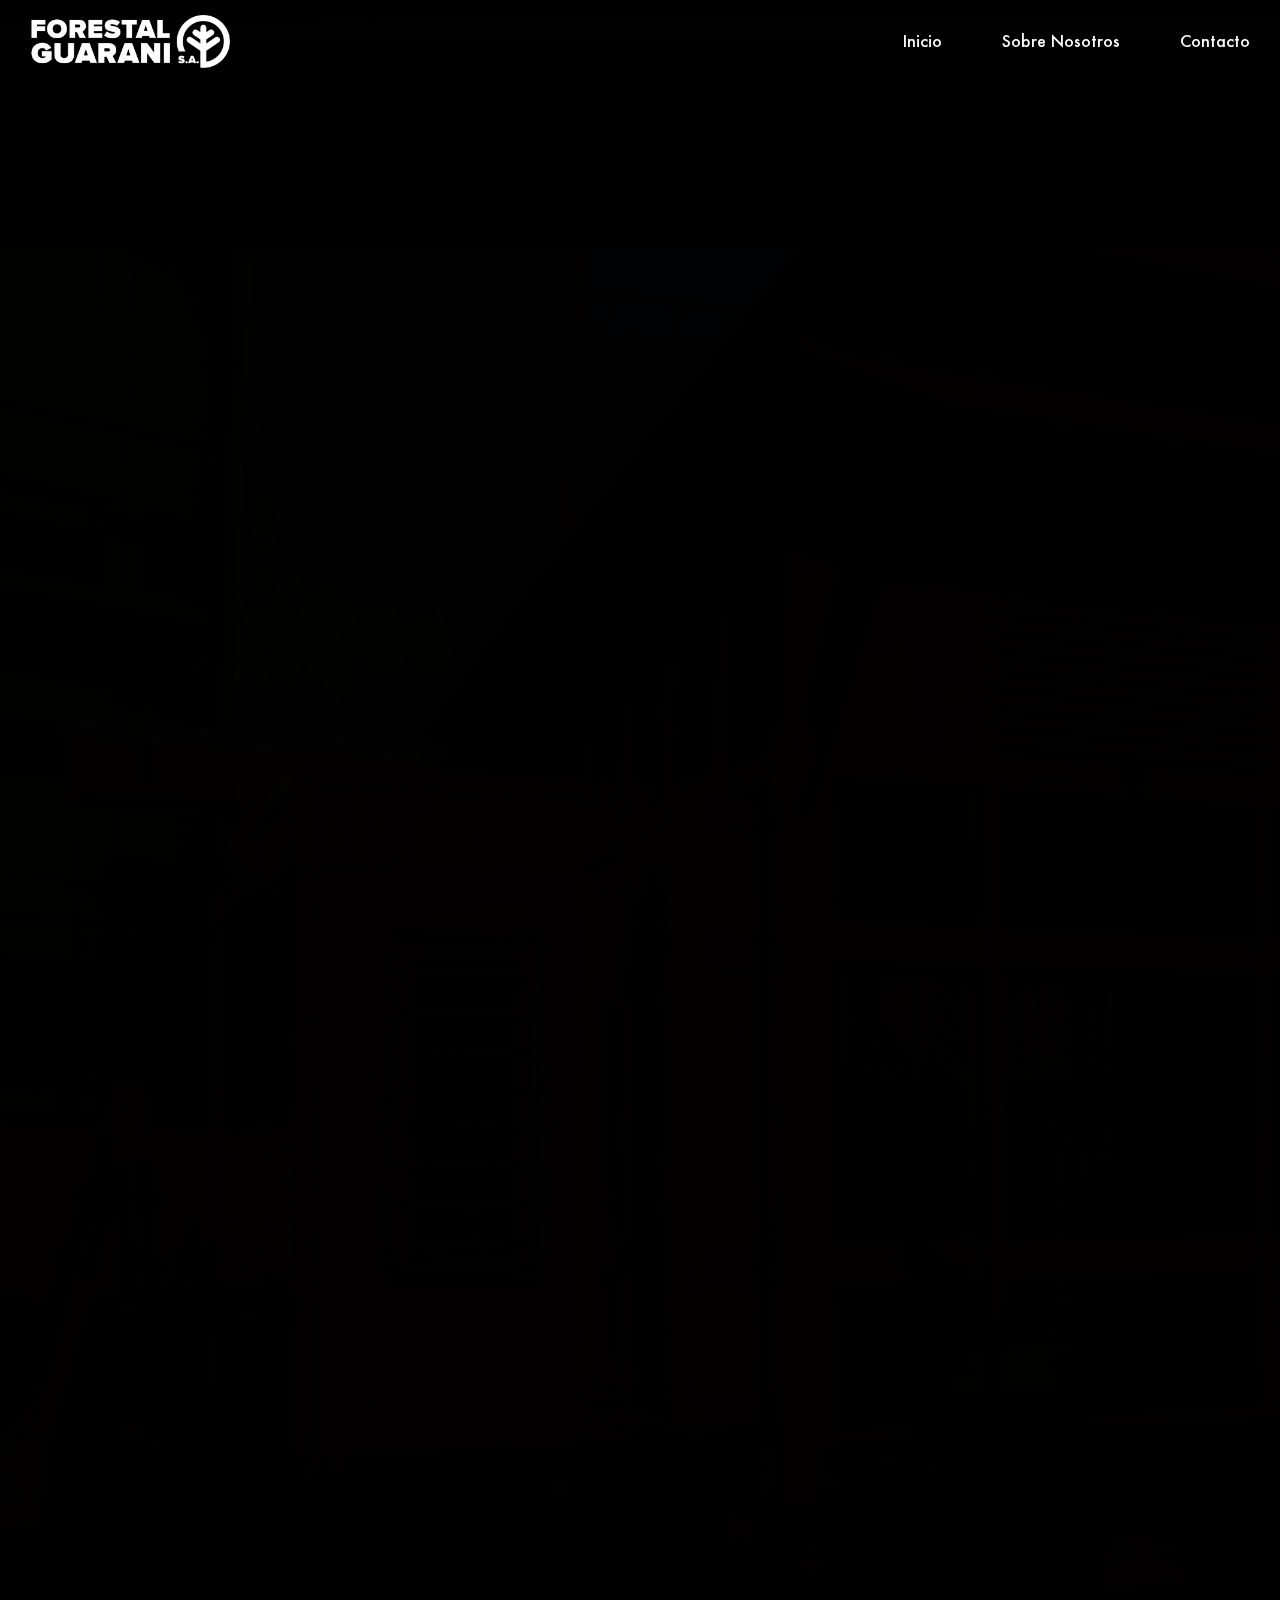
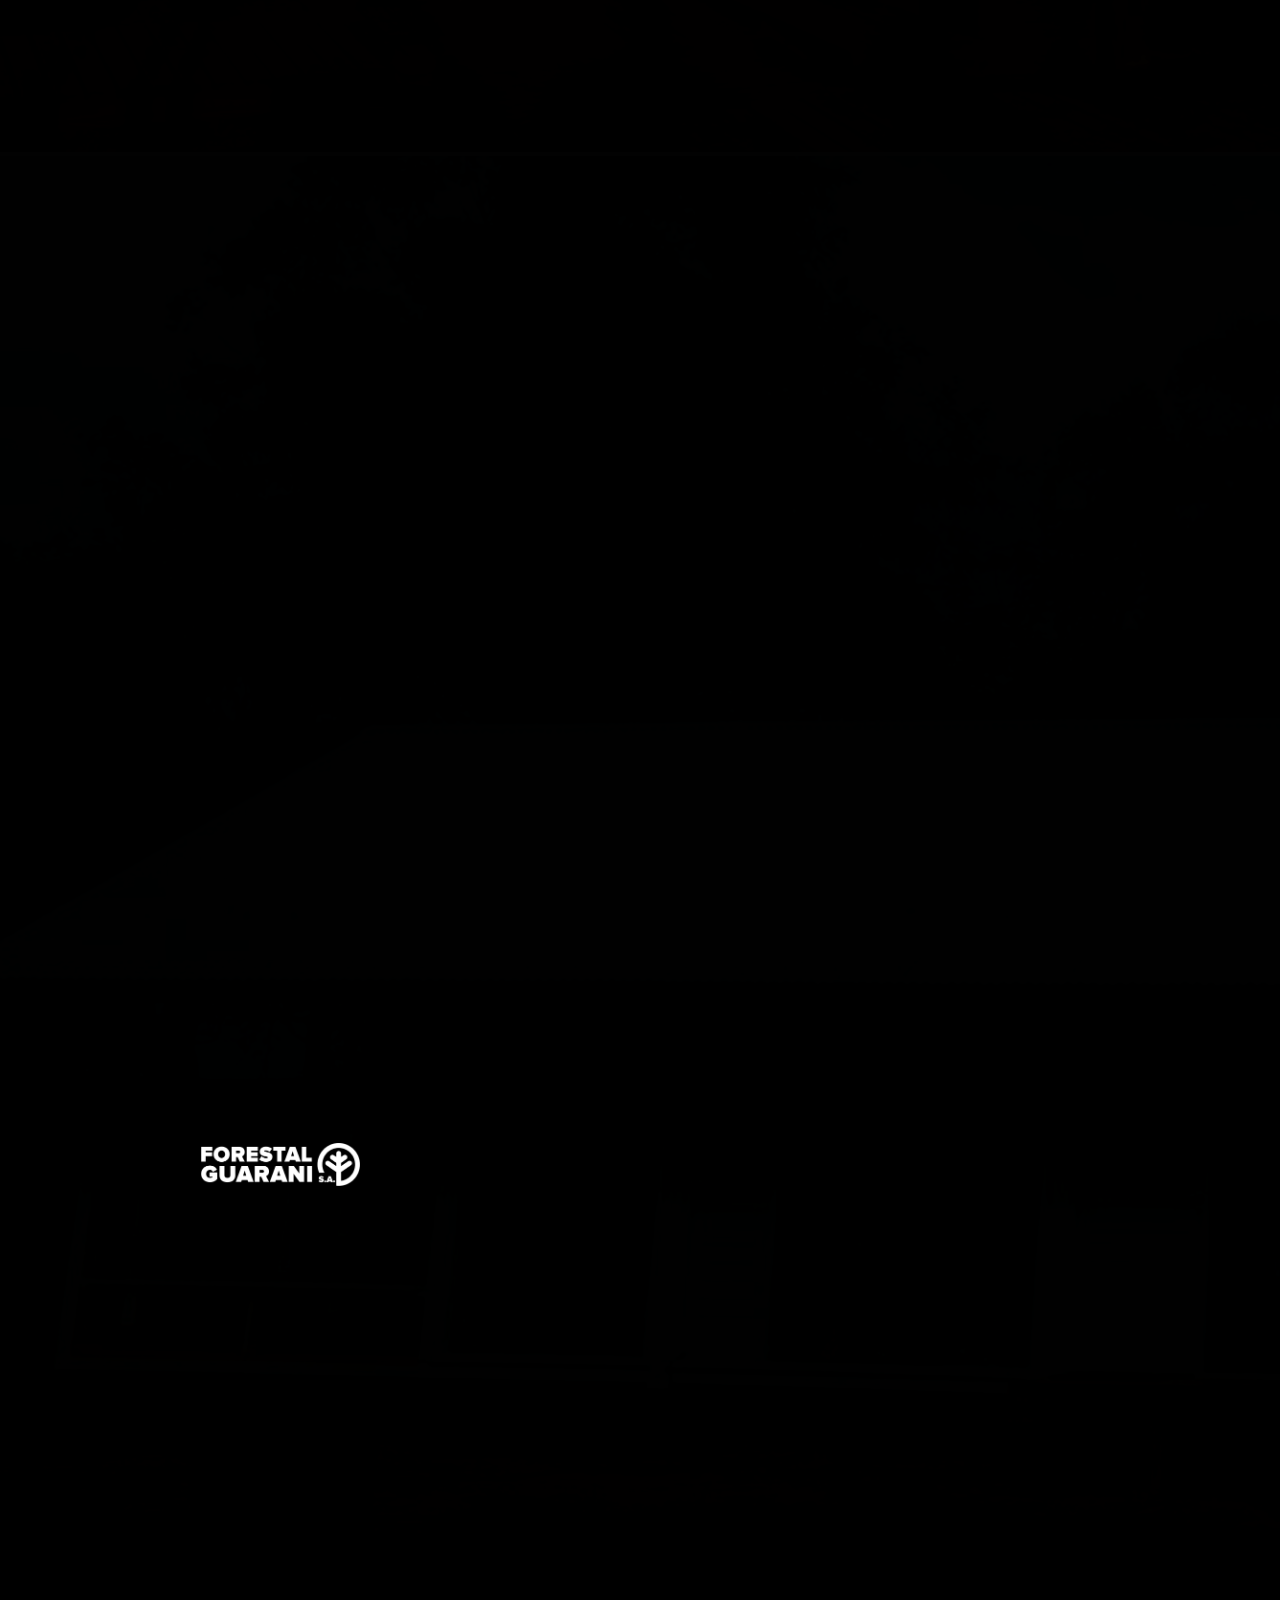
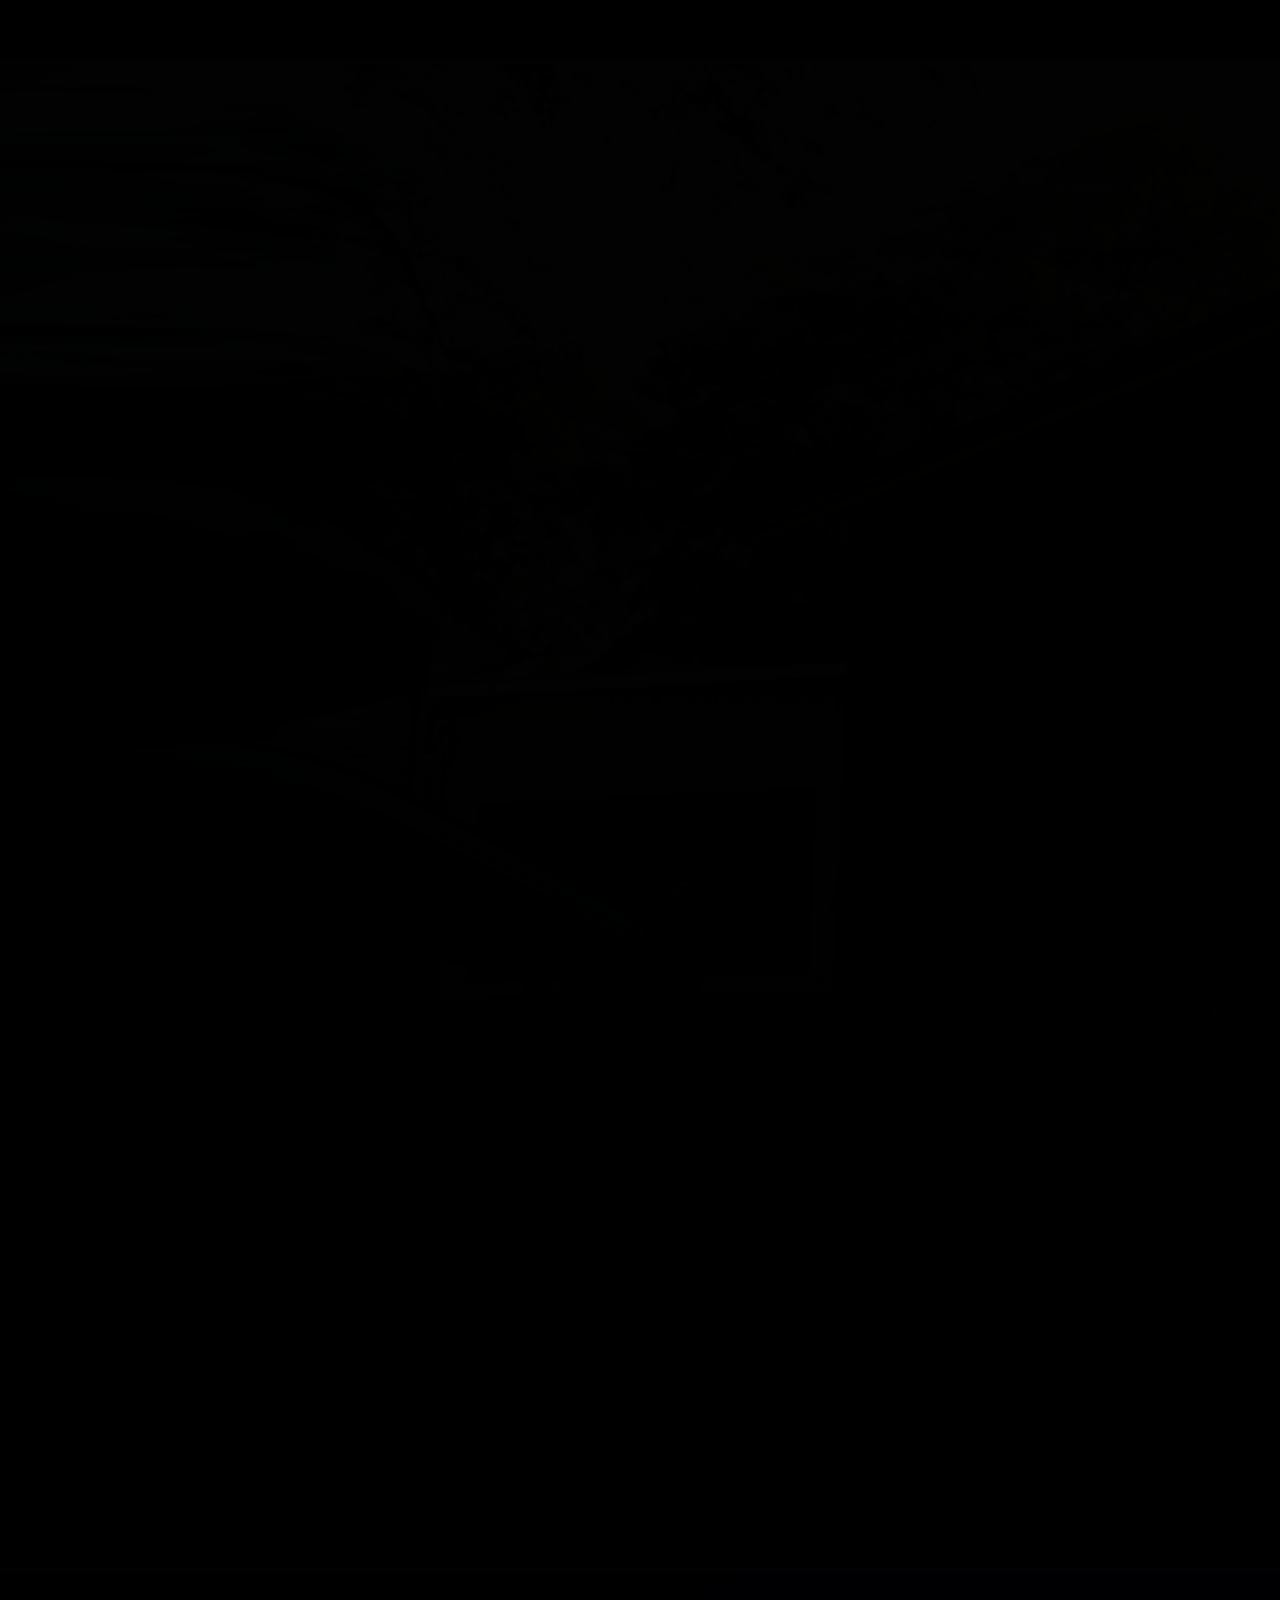
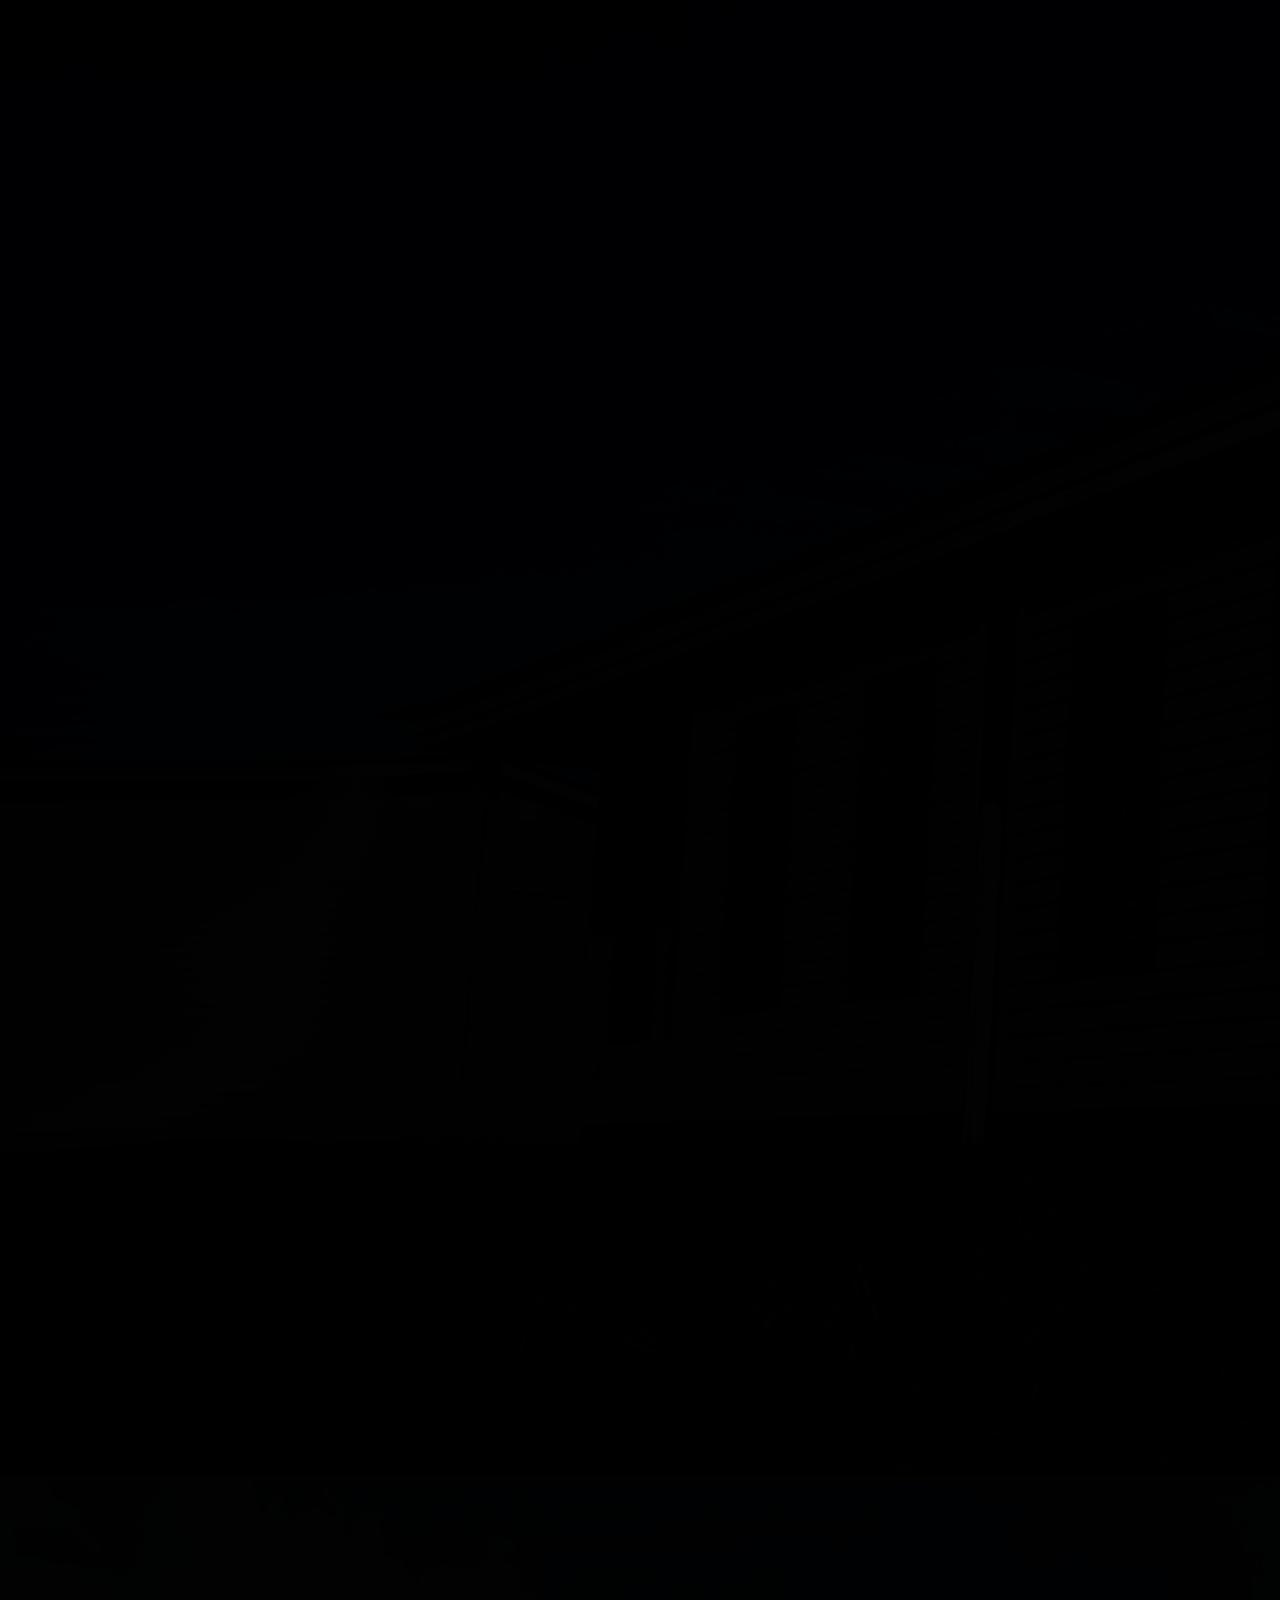
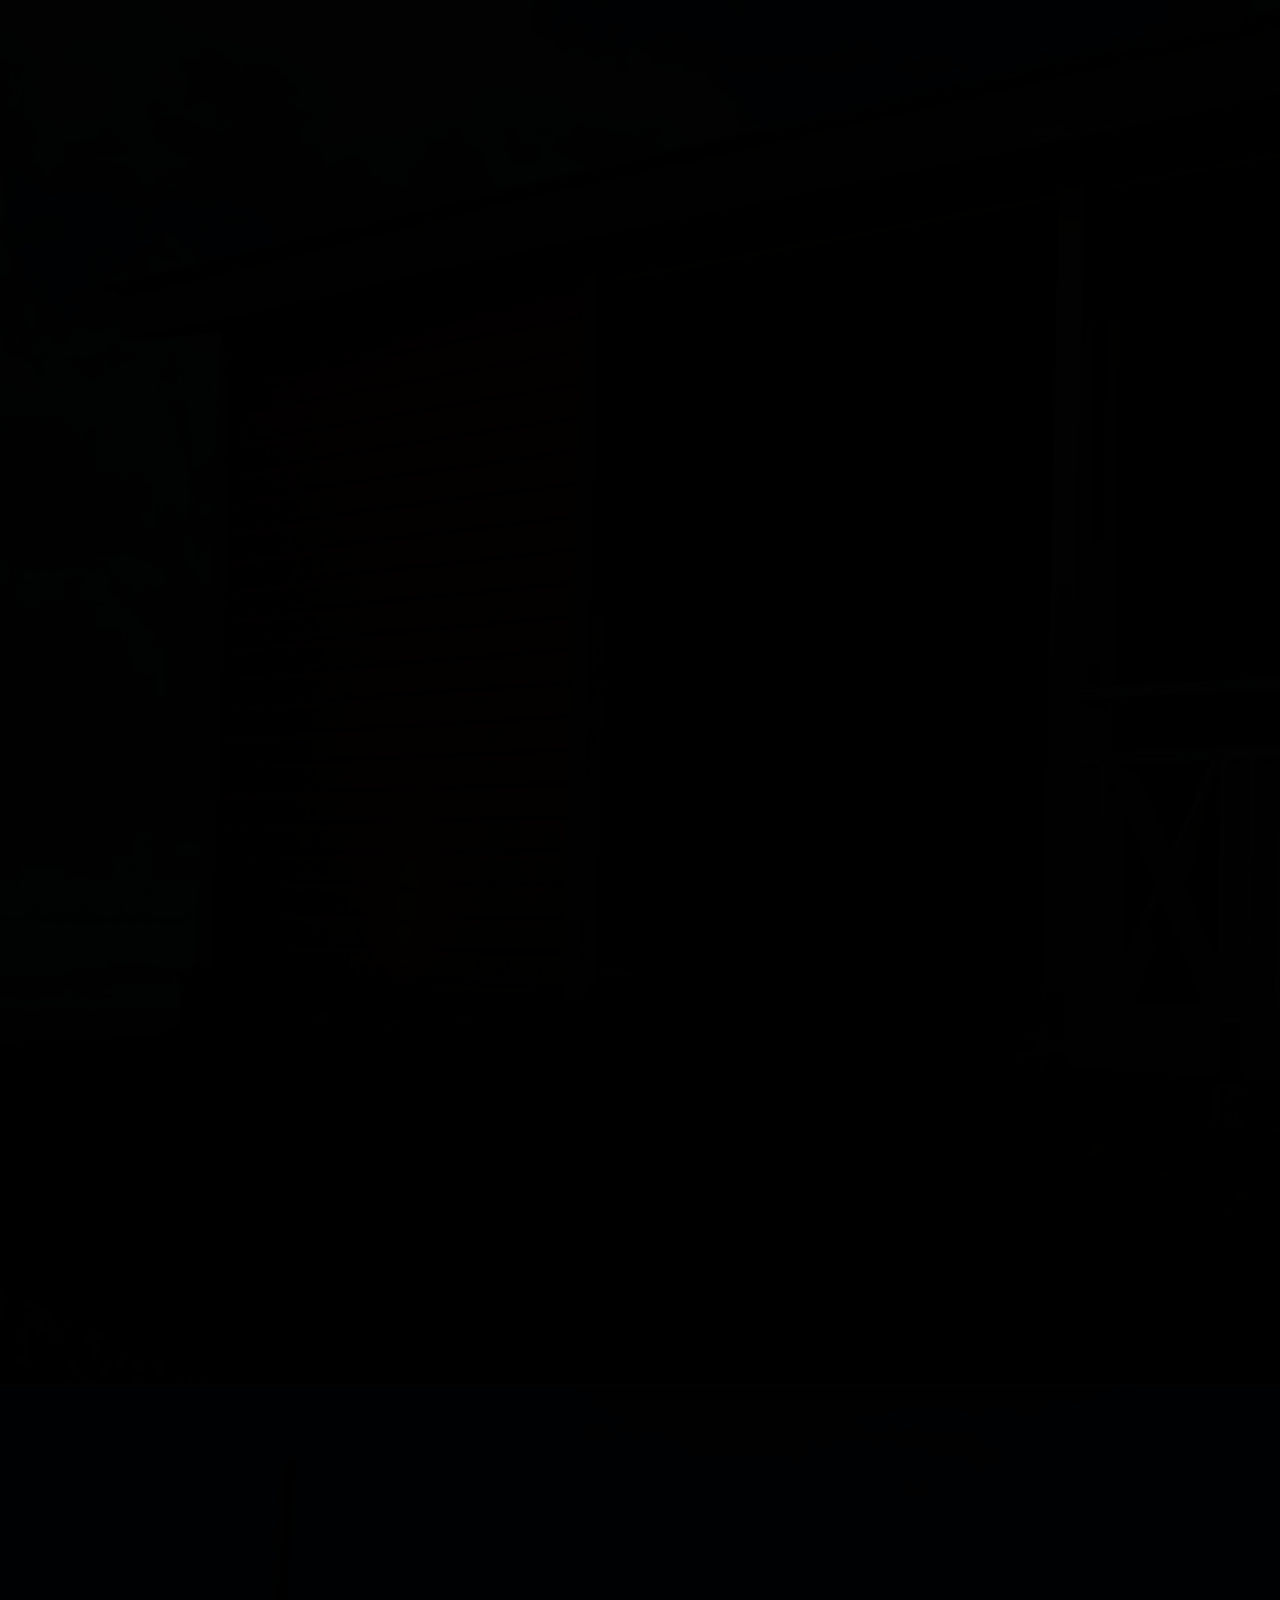
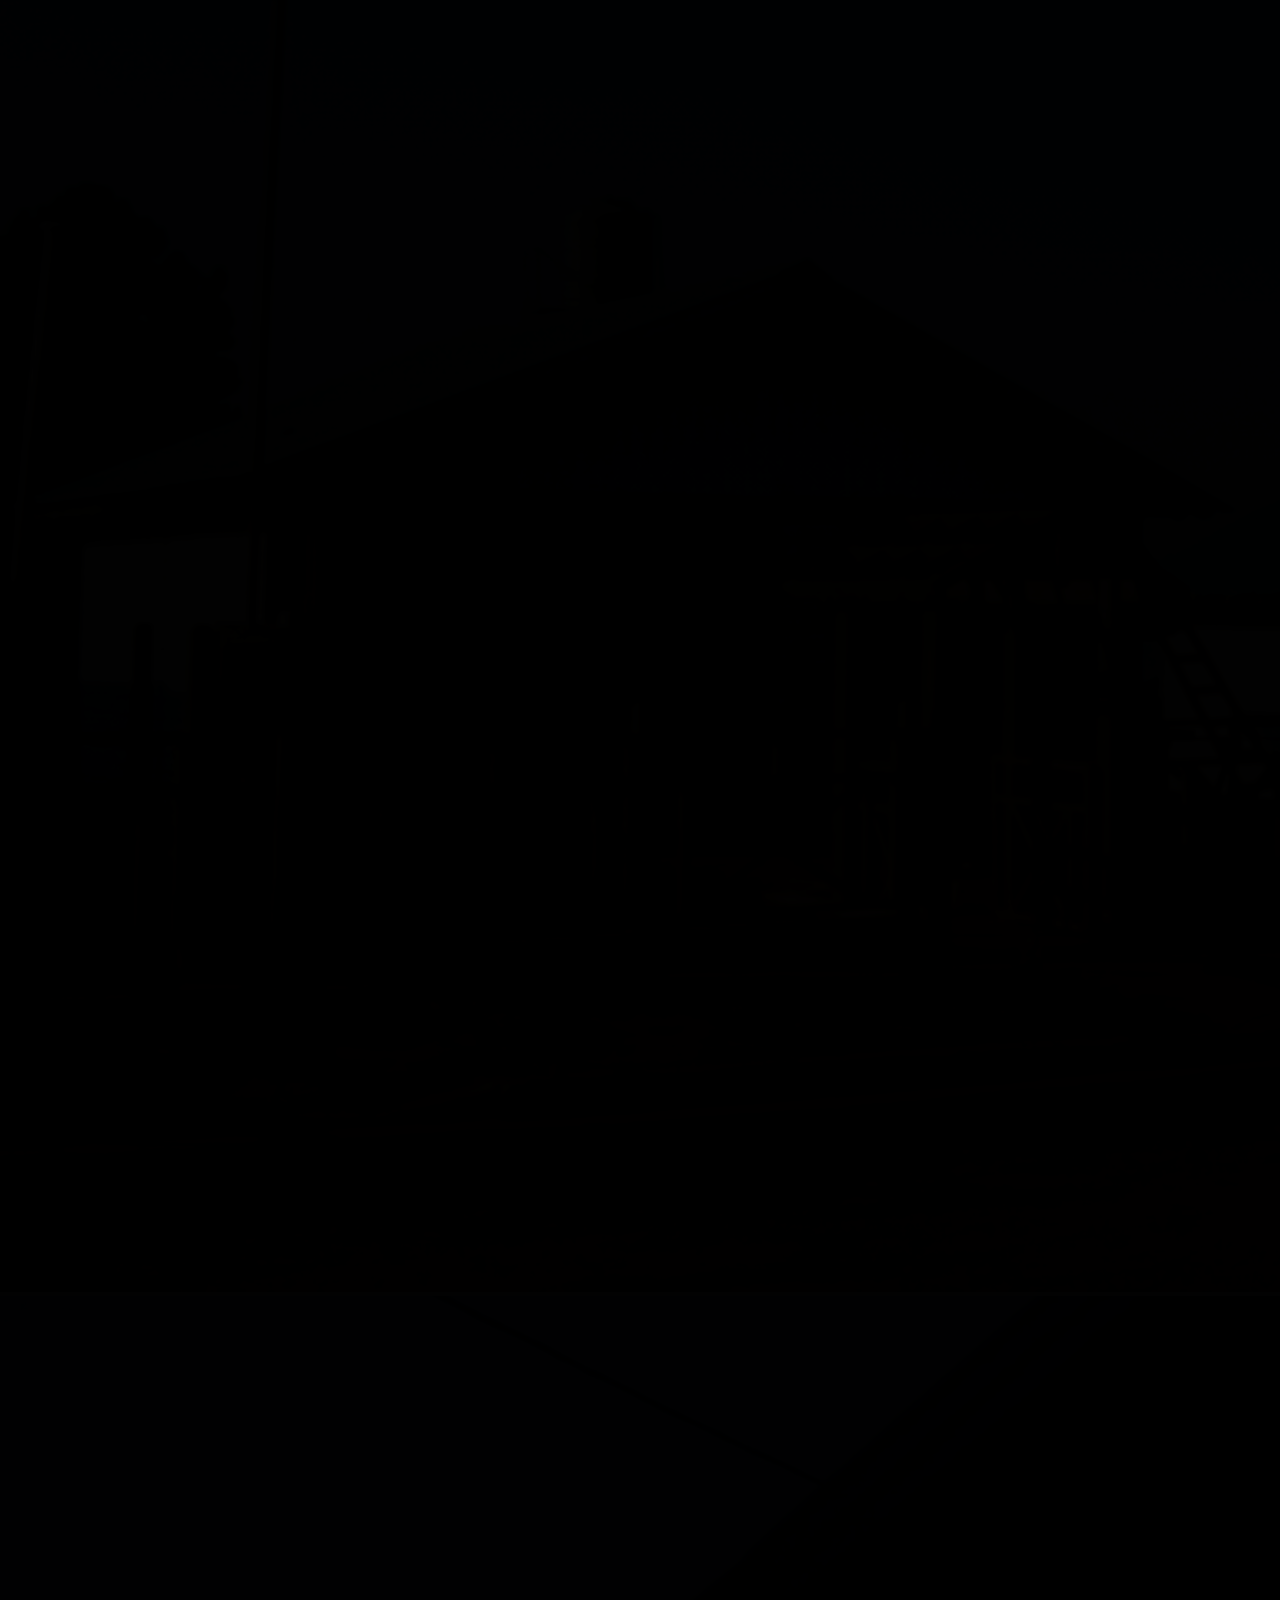
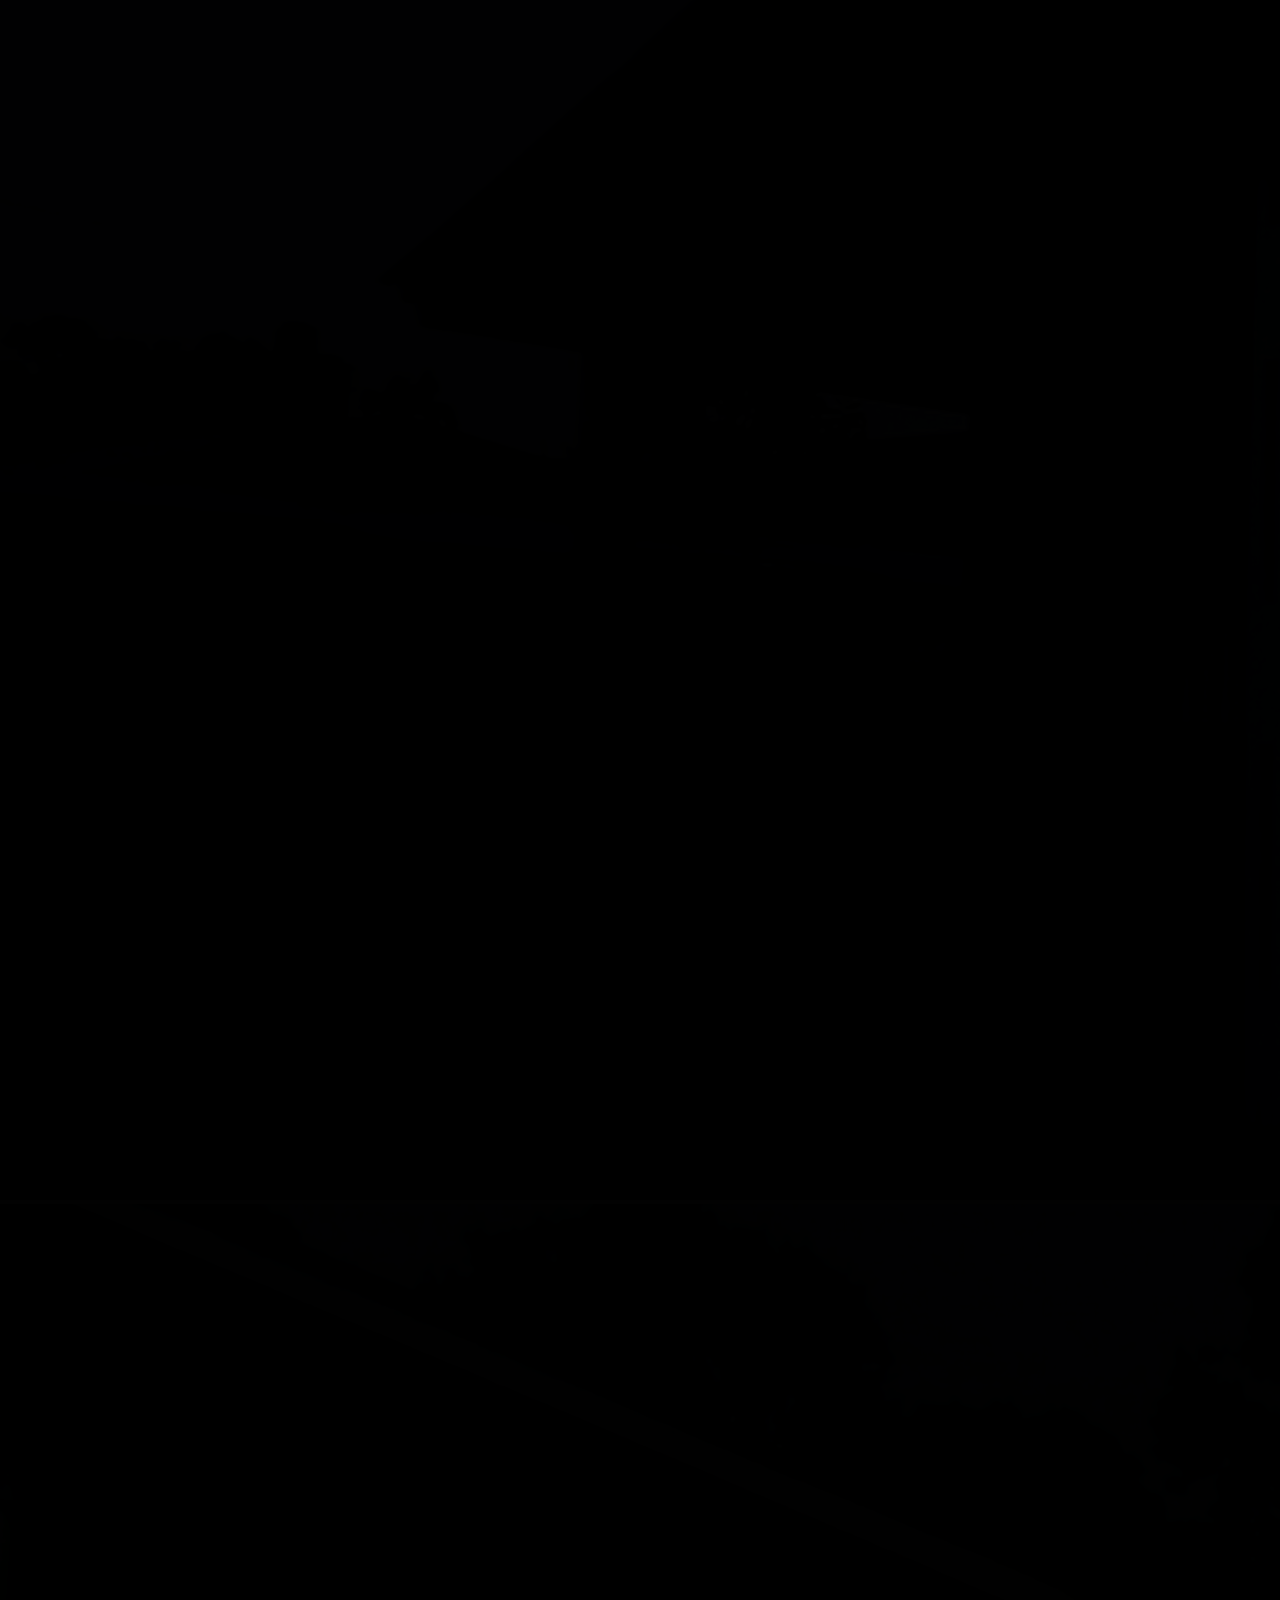
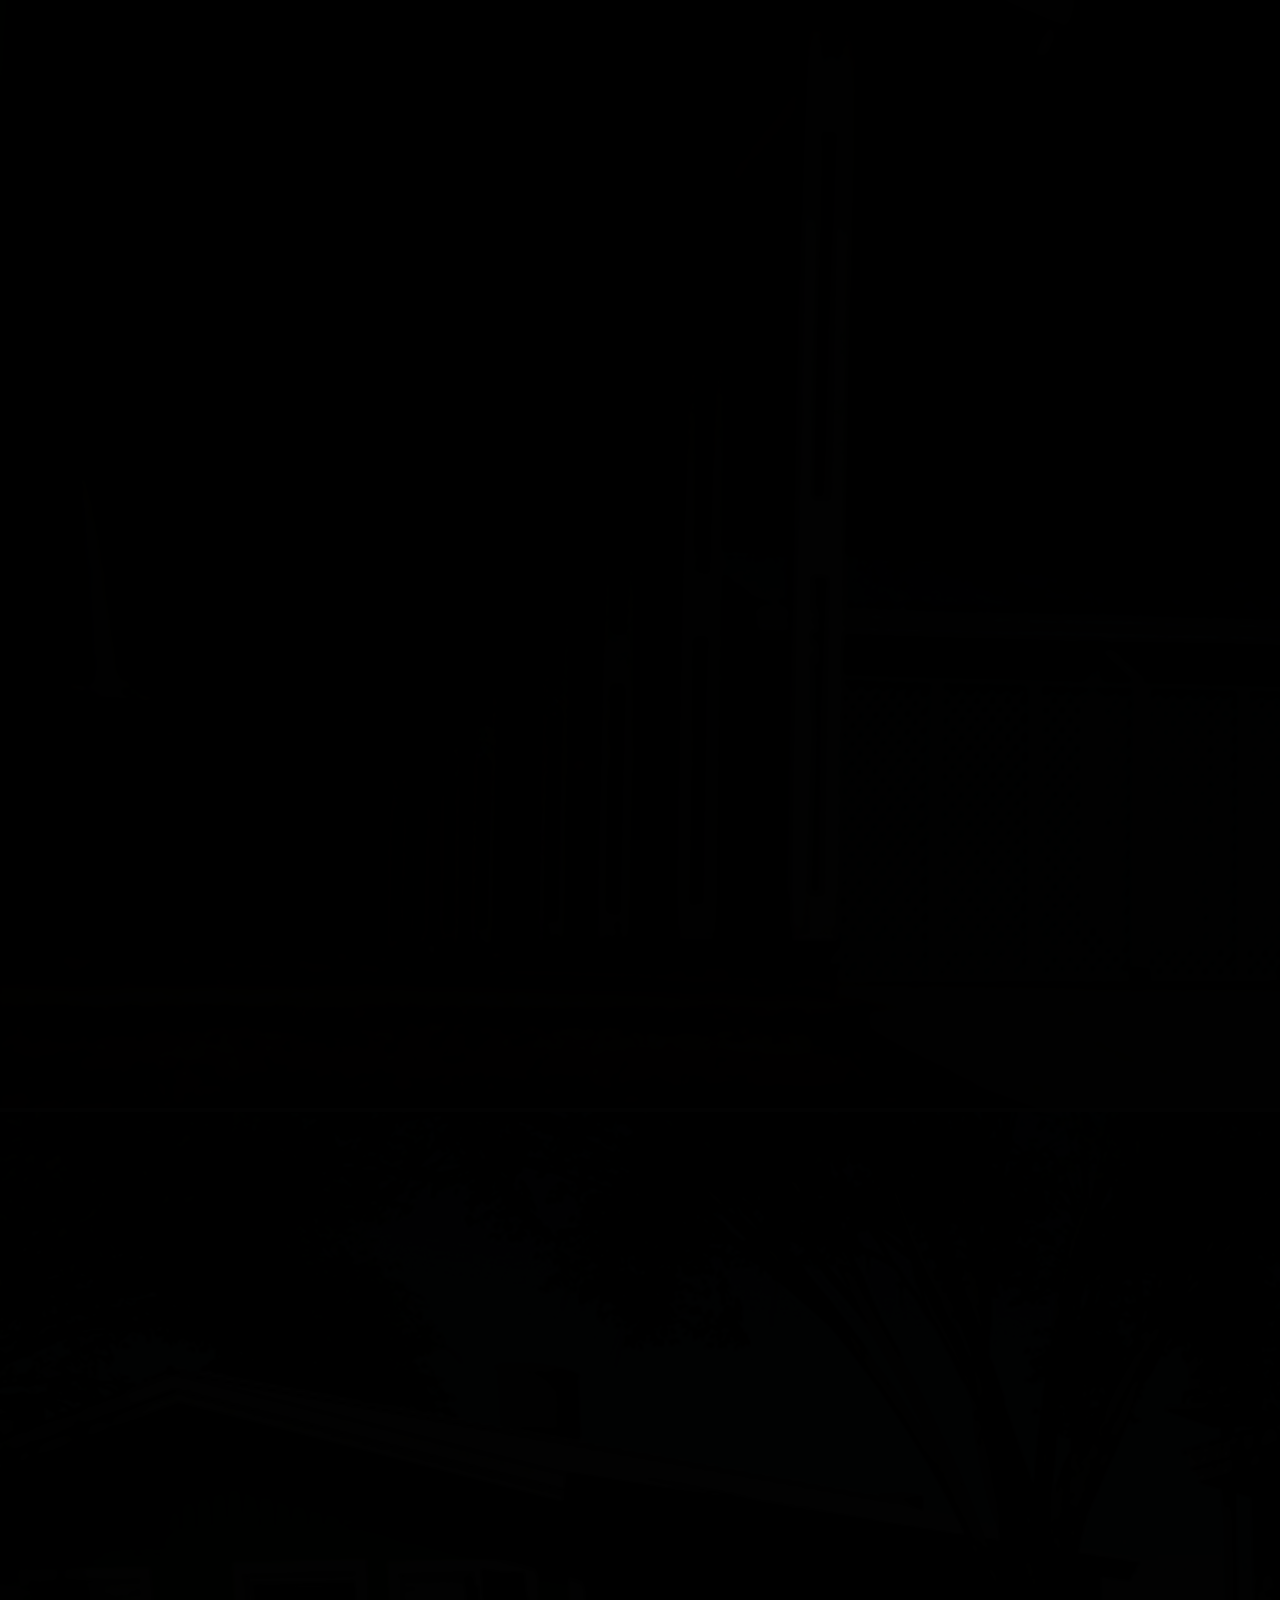
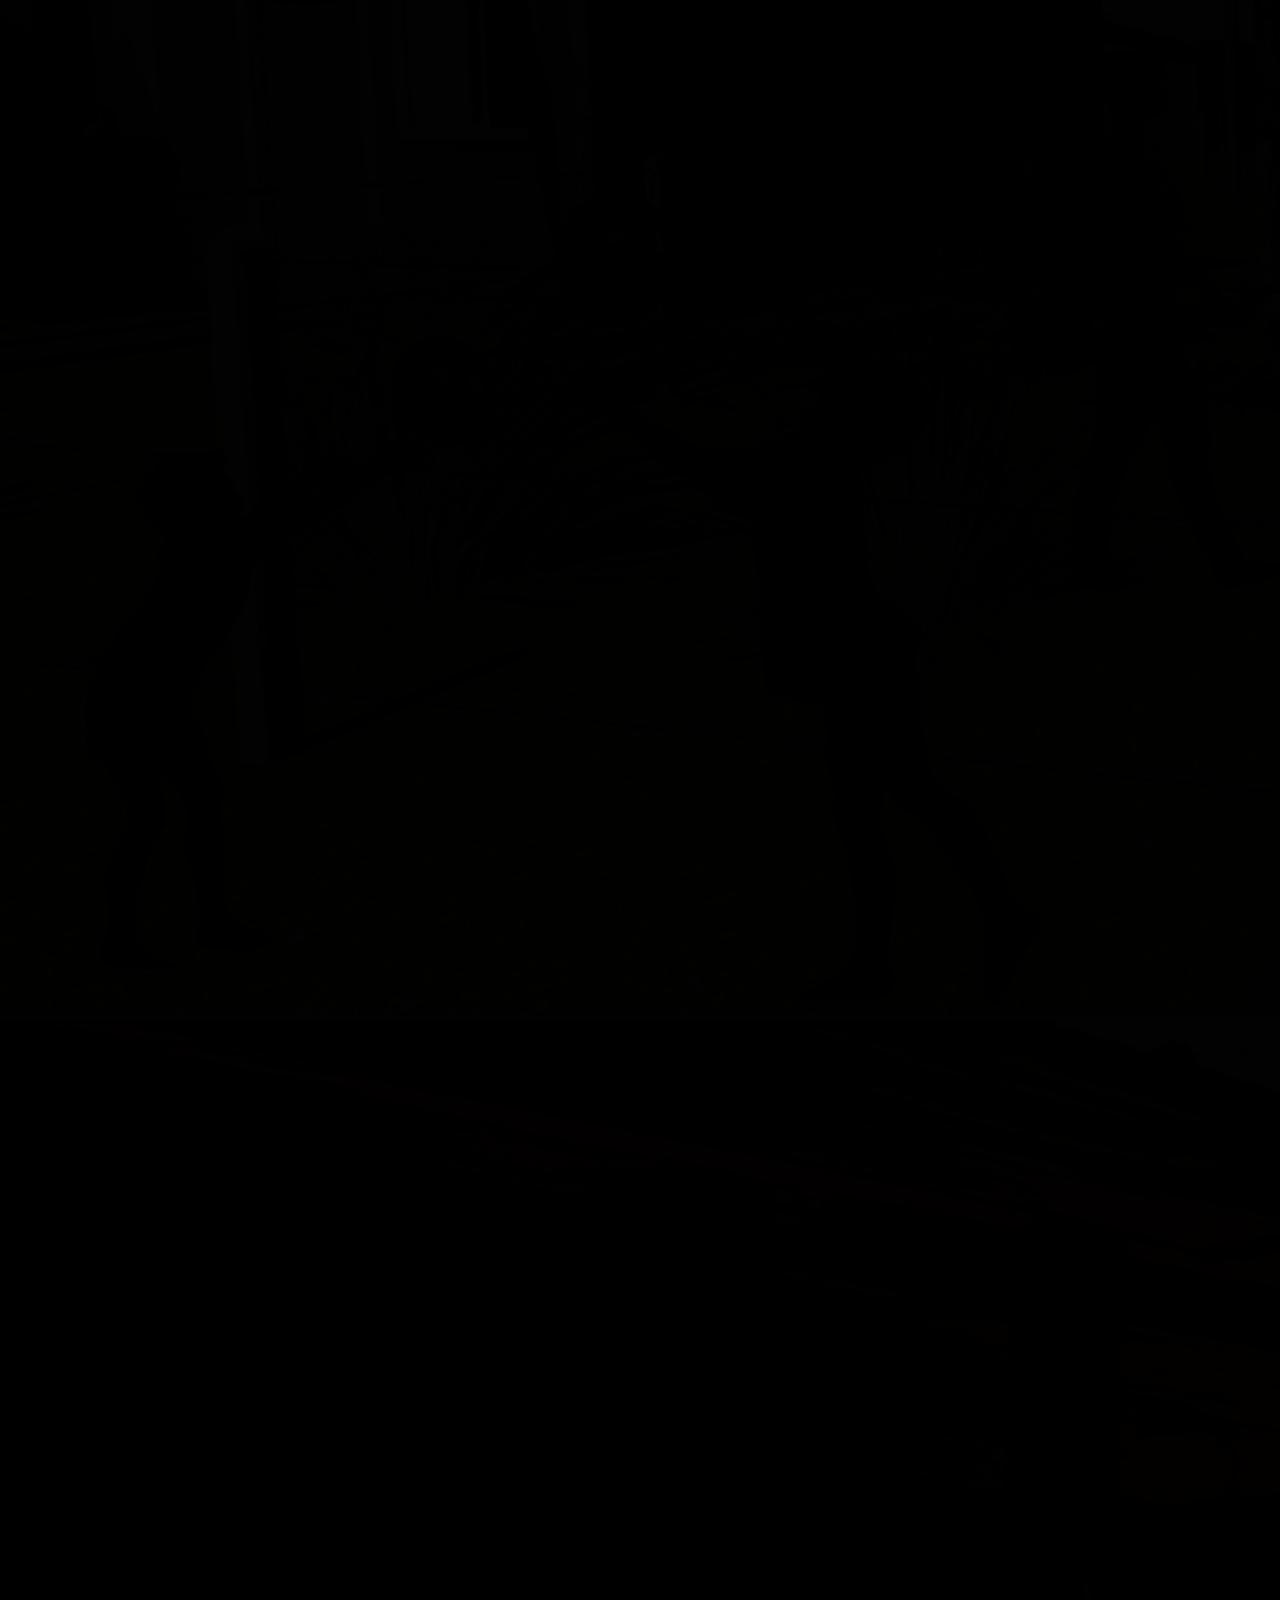
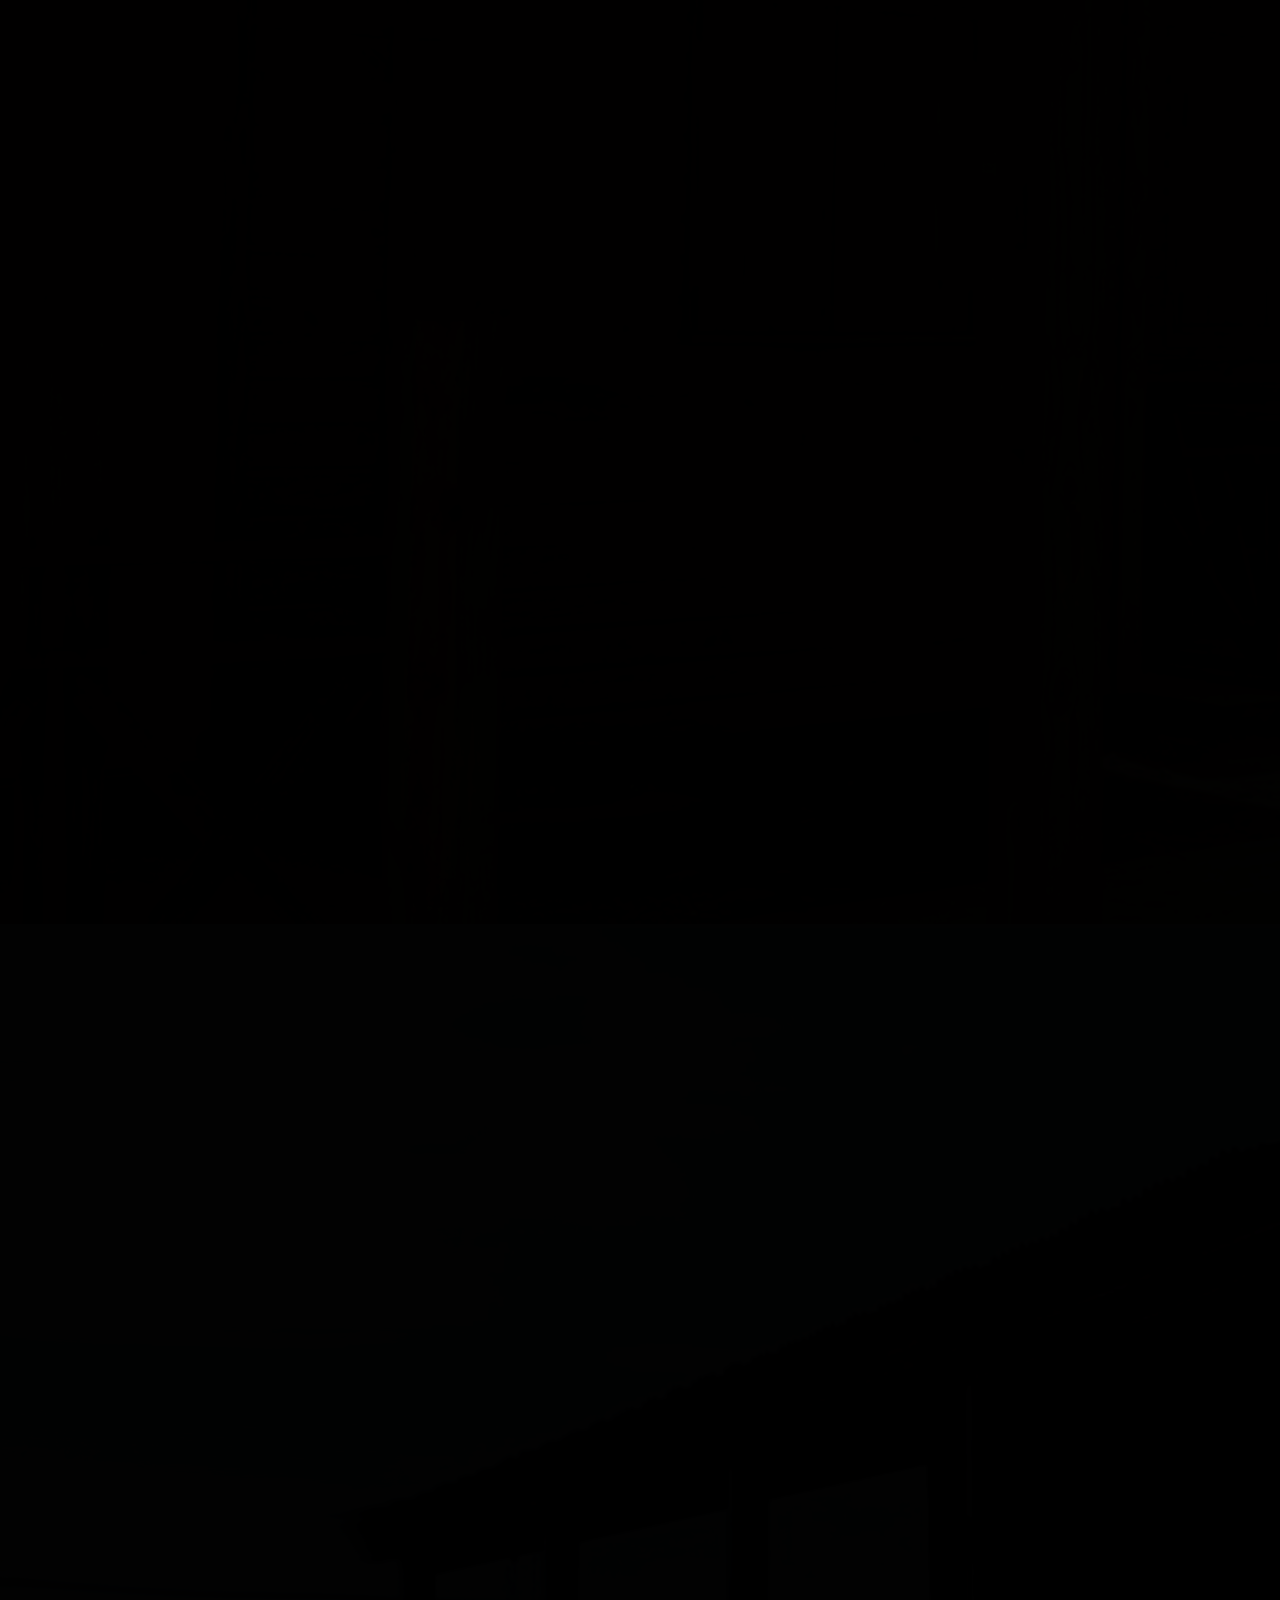
<file: productos.html>
<!DOCTYPE html>
<html>

<head>
  <title>Forestal Guarani</title>
  <meta charset="UTF-8">
<meta http-equiv="Content-type" content="text/html; charset=UTF-8">
  <meta name="viewport" content="width=device-width, initial-scale=1">
  <link rel="stylesheet" type="text/css" href="productos.css">

  <!-- CSS only -->
  <link rel="stylesheet" href="https://stackpath.bootstrapcdn.com/bootstrap/4.5.0/css/bootstrap.min.css" integrity="sha384-9aIt2nRpC12Uk9gS9baDl411NQApFmC26EwAOH8WgZl5MYYxFfc+NcPb1dKGj7Sk" crossorigin="anonymous">
  <link rel="stylesheet" href="https://cdnjs.cloudflare.com/ajax/libs/font-awesome/4.7.0/css/font-awesome.min.css">

  <!-- JS, Popper.js, and jQuery -->
  <script src="https://code.jquery.com/jquery-3.5.1.slim.min.js" integrity="sha384-DfXdz2htPH0lsSSs5nCTpuj/zy4C+OGpamoFVy38MVBnE+IbbVYUew+OrCXaRkfj" crossorigin="anonymous"></script>
  <script src="https://cdn.jsdelivr.net/npm/popper.js@1.16.0/dist/umd/popper.min.js" integrity="sha384-Q6E9RHvbIyZFJoft+2mJbHaEWldlvI9IOYy5n3zV9zzTtmI3UksdQRVvoxMfooAo" crossorigin="anonymous"></script>
  <script src="https://stackpath.bootstrapcdn.com/bootstrap/4.5.0/js/bootstrap.min.js" integrity="sha384-OgVRvuATP1z7JjHLkuOU7Xw704+h835Lr+6QL9UvYjZE3Ipu6Tp75j7Bh/kR0JKI" crossorigin="anonymous"></script>

</head>
<body>
  <div class="header" id="header">
    <img id="logotop" src="assets/images/logonombreblanco.png">

    <a class="links" href="contacto.html" onclick="checkResponsive()">Contacto</a>
    <a class="links" href="sobrenosotros.html" onclick="checkResponsive()">Sobre Nosotros</a>
    <a class="links" href="index.html" onclick="checkResponsive()">Inicio</a>
    <a href="javascript:void(0);" class="icon" onclick="myFunction()">
    <i class="fa fa-bars" id="baricon"></i>
    </a>
  </div>

  <div class="banner-inner ">
    <div class="banner-item " >
      <div class="banner" style="background-image: url('assets/images/productos.jpg');">
        
        <div  class="black-overlay"></div>
        <div class="absolute-div">
          <div class="carousel-caption">
              <h3 class="text-left">Productos</h3>
          </div>
        </div>
      </div>
    </div>
  </div>
  <div class="infocontainer " >
    <div class="titlecontainer " >
      <p class="info1 "></p>
      <div class="products-list "  >
      <nav class="productos__top-nav col-xl-8" >
        <div class="row">
          <ul class="productos__top-nav-list " >
            <li class="" >
              <a >Machimbres para piso 1" x 5"</a>
            </li>
            <li class="" >
              <a >Machimbres para piso 1" x 4"</a>
            </li>
            <li class="" >
              <a >Machimbres 1" x 5" Natural</a>
            </li>
            <li class="" >
              <a >Machimbres 1" x 4" Natural</a>
            </li>
            <li class="" >
              <a >Machimbres 1/2" x 5"</a>
            </li>
            <li class="" >
              <a >Machimbres 1/2" x 4"</a>
            </li>
            <li class="" >
              <a >Contramarco natural</a>
            </li>
            <li class="" >
              <a >Contramarco impregnado</a>
            </li>
            <li class="" >
              <a >Cornisa natural</a>
            </li>
            <li class="" >
              <a>Cornisa impregnada</a>
            </li>
          </ul>
          <ul class="productos__top-nav-list " >
            <li class="" >
              <a >2" x 4 “ moldurado</a>
            </li>
            <li class="" >
              <a >Marco de puerta x 100mm</a>
            </li>
            <li class="" >
              <a >Marco de puerta x 80mm</a>
            </li>
            <li class="" >
              <a >Cenefa</a>
            </li>
            <li class="" >
              <a >Frente Inglés</a>
            </li>
            <li class="" >
              <a >Zócalos</a>
            </li>
            <li class="" >
              <a >Unión panel impregnado</a>
            </li>
            <li class="" >
              <a >Deck</a>
            </li>
            <li class="" >
              <a >Machimbre doble bisel</a>
            </li>
          </ul>
          
        </div>
      </nav>
    </div>
    </div>
    
    
      <div class="row no-gutters " >

        <div class="col-md-4 col-sm-6 col-xl-4 my-2 grow ">
          <div class="card card-plantines d-block h-100 box-shadow-hover pointer border-left-0 border-bottom-0 border-top-0 rounded-0 ">
            <div class="pt-5 h-75p align-items-center d-flex justify-content-center">
            </div>
            <div class="card-black-overlay "></div>
            <div class="absolute-div card-body p-4 align-items-center d-flex justify-content-center">
              <h3 class="h4 text-center"><strong>Machimbre</strong></h3>
            </div>
          </div>
        </div>

        <div class="col-md-4 col-sm-6 col-xl-4 my-2 grow">
          <div class="card card-pallets d-block h-100 box-shadow-hover pointer border-left-0 border-bottom-0 border-top-0 rounded-0 ">
            <div class="pt-5 h-75p align-items-center d-flex justify-content-center">
            </div>
            <div  class="card-black-overlay "></div>
            <div class="absolute-div card-body p-4 align-items-center d-flex justify-content-center">
              <h3 class="h4 text-center"><strong>Madera para pallets</strong></h3>
            </div>
          </div>
        </div>

        <div class="col-md-4 col-sm-6 col-xl-4 my-2 grow">
          <div class="card card-cepillada d-block h-100 box-shadow-hover pointer border-left-0 border-bottom-0 border-top-0 rounded-0 ">
            <div class="pt-5 h-75p align-items-center d-flex justify-content-center">
            </div>
            <div  class="card-black-overlay "></div>
            <div class="absolute-div card-body p-4 align-items-center d-flex justify-content-center">
              <h3 class="h4 text-center"><strong>Madera cepillada</strong></h3>
            </div>
          </div>
        </div>

        <div class="col-md-4 col-sm-6 col-xl-4 my-2 grow">
          <div class="card card-tableros d-block h-100 box-shadow-hover pointer border-left-0 border-bottom-0 border-top-0 rounded-0 ">
            <div class="pt-5 h-75p align-items-center d-flex justify-content-center">
            </div>
            <div  class="card-black-overlay "></div>
            <div class="absolute-div card-body p-4 align-items-center d-flex justify-content-center">
              <h3 class="h4 text-center"><strong>Tableros</strong></h3>
            </div>
          </div>
        </div>

        <div class="col-md-4 col-sm-6 col-xl-4 my-2 grow">
          <div class="card card-marcos d-block h-100 box-shadow-hover pointer border-left-0 border-bottom-0 border-top-0 rounded-0 ">
            <div class="pt-5 h-75p align-items-center d-flex justify-content-center">
            </div>
            <div  class="card-black-overlay "></div>
            <div class="absolute-div card-body p-4 align-items-center d-flex justify-content-center">
              <h3 class="h4 text-center"><strong>Marcos</strong></h3>
            </div>
          </div>
        </div>

        <div class="col-md-4 col-sm-6 col-xl-4 my-2 grow">
          <div class="card card-vigas d-block h-100 box-shadow-hover pointer border-left-0 border-bottom-0 border-top-0 rounded-0 ">
            <div class="pt-5 h-75p align-items-center d-flex justify-content-center">
            </div>
            <div  class="card-black-overlay "></div>
            <div class="absolute-div card-body p-4 align-items-center d-flex justify-content-center">
              <h3 class="h4 text-center"><strong>Vigas multilaminadas</strong></h3>
            </div>
          </div>
        </div>
     
   
  </div>

  <div class=viviendas-section>
      <h1 class="carousel-title">
        Casas de madera industrializada
      </h1>
    <div id="myCarousel" class="carousel slide" data-ride="carousel" data-interval="4000">
      
    <ol class="carousel-indicators">
      <li data-target="#myCarousel" data-slide-to="0" class="active"></li>
      <li data-target="#myCarousel" data-slide-to="1"></li>
      <li data-target="#myCarousel" data-slide-to="2"></li>
      <li data-target="#myCarousel" data-slide-to="3"></li>
      <li data-target="#myCarousel" data-slide-to="4"></li>
      <li data-target="#myCarousel" data-slide-to="5"></li>
      <li data-target="#myCarousel" data-slide-to="6"></li>
      <li data-target="#myCarousel" data-slide-to="7"></li>
      <li data-target="#myCarousel" data-slide-to="8"></li>
      <li data-target="#myCarousel" data-slide-to="9"></li>
      <li data-target="#myCarousel" data-slide-to="10"></li>
      <li data-target="#myCarousel" data-slide-to="11"></li>
    </ol>
    <div class="carousel-inner text-left">
      <div class="carousel-item active" interval="4000">
        <img class="d-block w-100" src="assets/images/tererec.jpg" alt="First slide">
        <div class="black-overlay-carousel"></div>
        <div class="absolute-div">
          <div class="carousel-caption">
              <h3 class="">Casa Ivy - Modelo “Tereré” - 110 m2</h3>
           
          </div>
        </div>
      </div>
      <div class="carousel-item" interval="4000">
        <img class="d-block w-100" src="assets/images/ivyrac.jpg" alt="First slide">
        <div class="black-overlay-carousel"></div>
        <div class="absolute-div">
          <div class="carousel-caption">
              <h3 class="">Casa Ivyrá - 78 m2</h3>
          </div>
        </div>
      </div>
      <div class="carousel-item" interval="4000">
        <img class="d-block w-100" src="assets/images/vivienda2c.jpg" alt="First slide">
        <div class="black-overlay-carousel"></div>
        <div class="absolute-div">
          <div class="carousel-caption">
              <h3 class="">Vivienda de 2 plantas - 110 m2</h3>
          </div>
        </div>
      </div>
      <div class="carousel-item" interval="4000">
        <img class="d-block w-100" src="assets/images/cherogac.jpg" alt="First slide">
        <div class="black-overlay-carousel"></div>
        <div class="absolute-div">
          <div class="carousel-caption">
              <h3 class="">Cheroga - 56 m2</h3>
          </div>
        </div>
      </div>
      <div class="carousel-item" interval="4000">
        <img class="d-block w-100" src="assets/images/cherógac.jpg" alt="First slide">
        <div class="black-overlay-carousel"></div>
        <div class="absolute-div">
          <div class="carousel-caption large-caption">
              <h3 class="">Che róga mi - 53,2 m2 (opción 2/3 dormitorios)</h3>
          </div>
        </div>
      </div>
      <div class="carousel-item" interval="4000">
        <img class="d-block w-100" src="assets/images/vivienda44.jpg" alt="First slide">
        <div class="black-overlay-carousel"></div>
        <div class="absolute-div">
          <div class="carousel-caption">
              <h3 class="">Vivienda 44 con pérgola y cerco *</h3>
          </div>
        </div>
      </div>
      <div class="carousel-item" interval="4000">
        <img class="d-block w-100" src="assets/images/misionera.jpg" alt="First slide">
        <div class="black-overlay-carousel"></div>
        <div class="absolute-div">
          <div class="carousel-caption">
              <h3 class="">Misionera I - 48.76 m2 *</h3>
          </div>
        </div>
      </div>
      <div class="carousel-item" interval="4000">
        <img class="d-block w-100" src="assets/images/escuelas.jpg" alt="First slide">
        <div class="black-overlay-carousel"></div>
        <div class="absolute-div">
          <div class="carousel-caption">
              <h3 class="">Escuelas</h3>
          </div>
        </div>
      </div>
      <div class="carousel-item" interval="4000">
        <img class="d-block w-100" src="assets/images/vivisusten.jpg" alt="First slide">
        <div class="black-overlay-carousel"></div>
        <div class="absolute-div">
          <div class="carousel-caption large-caption">
              <h3 class="">Vivienda Sustentable - 30,25 m2 *</h3>
          </div>
        </div>
      </div>
      <div class="carousel-item" interval="4000">
        <img class="d-block w-100" src="assets/images/cabanas.jpg" alt="First slide">
        <div class="black-overlay-carousel"></div>
        <div class="absolute-div">
          <div class="carousel-caption">
              <h3 class="">Cabañas</h3>
          </div>
        </div>
      </div>
      <div class="carousel-item" interval="4000">
        <img class="d-block w-100" src="assets/images/progresiva.jpg" alt="First slide">
        <div class="black-overlay-carousel "></div>
        <div class="absolute-div">
          <div class="carousel-caption large-caption">
              <h3 class="">Sustentable Progresiva - 30 + 30 m2</h3>
          </div>
        </div>
      </div>
      <div class="carousel-item" interval="4000">
        <img class="d-block w-100" src="assets/images/vivimd.jpg" alt="First slide">
        <div class="black-overlay-carousel"></div>
        <div class="absolute-div">
          <div class="carousel-caption">
              <h3 class="">Vivienda MD - 56m2 *</h3>
          </div>
        </div>
      </div>
    </div>
    <a class="carousel-control-prev" href="#myCarousel" role="button" data-slide="prev">
      <span class="carousel-control-prev-icon" aria-hidden="true"></span>
      <span class="sr-only">Previous</span>
    </a>
    <a class="carousel-control-next" href="#myCarousel" role="button" data-slide="next">
      <span class="carousel-control-next-icon" aria-hidden="true"></span>
      <span class="sr-only">Next</span>
    </a>
    
  </div>
  <p class="text-center carousel-para">Modelos son 100% industrializados, saliendo de nuestra fabrica de viviendas listas para ser transportadas y montar, facilitando diferentes tipos de acabados.</p>
    <p class="text-center carousel-para-note">*Poseen una capacidad de ampliación de dos dormitorios más (+15 m2).</p>
  </div>
  

  <footer class="footer">
    <div class="footer-logo"> 
      <img src="assets/images/logonombreblanco.png">
    </div>
    <div class="footer-links" >
      <nav class="footer__top-nav col-1 col-xl-10" >
        <div class="row">
          <ul class="footer__top-nav-list col-sm" >
          <li class="" >
            <a href="#">Productos</a>
          </li>
          <li class="" >
            <a href="#">Sobre Nosotros</a>
          </li>
          <li class="" >
            <a href="#">Contacto</a>
          </li>
          </ul>
          
        </div>
      </nav>
    </div>
     <div class="footer-contact">
      <p class="footer-contact-location">Oficina Central:<br>
      Santa Catalina 2755<br>
      Posadas - Misiones - Argentina</p>
      <p class="footer-contact-phonenumber">+54 (3764) 425995</p>
      <p class="footer-contact-email">forestalguaranisa@gmail.com</p>
    </div>
    <div class="footer-socials">
      <a href="#" class="icons"><i class="fa fa-facebook"></i></a> 
      <a href="#" class="icons"><i class="fa fa-twitter"></i></a> 
      <a href="#" class="icons"><i class="fa fa-instagram"></i></a>
      <small class="footer-copyright">Copyright &copy; 2020 Forestal Guarani. Todos los derechos reservados.</small>
    </div>
  </footer>

  <script src="productos.js"></script>
</body>
</html>
</file>
<file: productos.css>
@font-face{
  font-family: ProximaNovaS;
  src: url(assets/fontfaces/Proxima-Nova-S-Black.ttf);
}
@font-face{
  font-family: ProximaNovaLight;
  src: url(assets/fontfaces/proximanova-light.otf);
}
@font-face{
  font-family: ProximaNova;
  src: url(assets/fontfaces/Proxima-Nova-Font.otf);
}
@font-face{
  font-family: Futura;
  src: url(assets/fontfaces/Futura.ttc);
}

body {
  margin: 0;
  background-color: #f1f1f1;
  font-family: Arial, Helvetica, sans-serif;
}

/* Add a black background color to the top 
navigation */
.topnav {
  position: fixed;
  width:100%;
  z-index:10;
  background-color: transparent;
  display: block;
  top:0px;
  transition: top 0.3s;
  -moz-box-shadow: none;
  -webkit-box-shadow: none;
  box-shadow:none;
  height: 70px;
}

/* Style the links inside the navigation bar */
.topnav a {
  font-family: Futura;
  float: left;
  color: white;
  text-align: center;
  padding: 20px 16px;
  text-decoration: none;
  font-size: 17px;
 

}

/* Right-aligned section inside the top navigation */
.topnav-right {
  float: right;
}

.topnav-left{
  float: left;
  padding: 14px 0px 0px 30px;
  width: 180px;
}

.topnav-left img{
  position: relative;
  width: 100%;
}

/* Change the color of links on hover */
.topnav a:hover {
  /*background-color: #ddd;*/
  color: white;
  text-decoration: none;
  
}

/* Add a color to the active/current link */
.topnav a.active {
  background-color: #4CAF50;
  color: white;
}

.black-overlay{
  position: absolute;
  top: 0px;
  left: 0px;
  height: 100%;
  width: 100%;
  background: rgba(0,0,0,0.6);
}

.card-black-overlay{
  position: absolute;
  top: 0px;
  left: 0px;
  height: 100%;
  width: 100%;
  background: rgba(0,0,0,0.3);
}

.banner{
	position:absolute;
	top:0;
}

.banner-item{
	background-size:cover;
}
.banner {
    
    position:absolute;
  	top:0;
  	overflow: hidden;
  	width: 100%;
  	height: 500px;
  	background-position: center center;
  	background-repeat: no-repeat;
    background-size: 1800px ;
  	 
    
  }
.banner img{
	background-image: url('assets/images/productos.jpg');
	height: 471px;
}
.absolute-div {

  position: absolute;
  top: 0;
  left: 0;
  right: 0;
  bottom: 0;

}

.carousel-caption h1{
  font-family: ProximaNovaS;
  font-size: 70px;

}

.carousel-caption{
  transform: translateY(-50%);
  bottom: 0;
  top: 57%;
}

.catalogo-maderas{

	width: 0px;
	margin:auto; 
  	margin-top: 600px;

}

.catalogo-maderas img{
	width: 100%;
}

.titlecontainer{
	max-width: 400px;
	float: left;

	display: inline-block;

}

.card{
	max-width: 350px;
}

.info1{

  padding-bottom: 30px;
  font-size: 40px;
  font-family: ProximaNova;
  display: inline-block;

}

.products-list{
	
	color: gray; 

}





.infocontainer{
	
	height: 1000px;
	margin:auto; 
	margin-top: 650px;
	width: 100%;
  
}

.buttoncontainer{
  display: inline-block;
 
  padding-right: 100px;
  float: right;
}



.info2{
  font-family: ProximaNova;
  font-size: 20px;

}


.card{
	background-image: url("assets/images/machimbre.jpg");
	background-repeat: no-repeat;
	background-size: 370px;
	margin-right: 10px;
}	

.card-plantines{
	background-image: url("assets/images/machimbre.jpg");
}

.card-pallets{
	background-image: url("assets/images/pallets2.jpg");
	background-size: 370px;
}

.card-cepillada{
	background-image: url("assets/images/cepillada.jpg");
	background-size: 370px;
}

.card-tableros{
	background-image: url("assets/images/tableros.jpg");
	background-size: 370px;
}

.card-marcos{
	background-image: url("assets/images/marcos.jpg");
	background-size: 370px;
}

.card-vigas{
	background-image: url("assets/images/vigas.jpg");
	background-size: 370px;
}


.card h3{
	z-index: 3;
	color: white;
}

.box-shadow-hover:hover {
  box-shadow: 0 2px 5px 0 rgba(0, 0, 0, 0.16), 0 2px 10px 0 rgba(0, 0, 0, 0.12);
}

.pointer {
  cursor: pointer;
}

.container {
	width: 100%;
	height: 100%;
	display: inline;
 
}

.container-viviendas{
	margin: auto;
	
	max-width: 1300px;

}

.container img {
  width: auto;
  max-height: 100px;
}

.row{
	display: inline-block;
}

.grow { 
	height: 180px;
	transition: all .2s ease-in-out; 
}
.grow:hover { 
  transform: scale(1.1); 
  z-index: 2!important;
}

.footer{
  width: 100%;
  height: 380px;
  background-color: gray;
  top:-10px;
  margin-top: 500px;
  
}


.footer-logo{
  position: absolute;
  width: 160px;
  margin-top: 80px;
  margin-left: 200px;
  
  
}

.footer-logo img{
  width: 100%;
}

.icons i {
  width: 40px;
  color: lightgray;
  font-size: 30px;
}



.footer-links{

  margin-top: 80px;
  margin-left: 400px;
  display: inline-block;
  text-decoration: none;
  width: 200px;
  
}

.footer-links li{
  list-style-type:none;
  margin-bottom: 20px;
}

.footer__top-nav-list{
  width: 200px !important;
}

.footer-links a{
  font-family: ProximaNova;
  font-weight: bold;
  color: white;
}

.footer-socials{
  margin-left: 200px;

}

.footer-links a:hover{
  text-decoration: none;
  color: white;
}

.footer-copyright{
  margin-left: 81px;
  display: inline-block;
  height: 30px;
  color: lightgray;
  vertical-align: middle;
  font-family: ProximaNova;
}

.footer-contact{
  margin-top: 80px;
  margin-right: 150px;
  float: right;
  height: 100px;
}

.footer-contact-phonenumber{
  color: white;
  font-family: ProximaNovaS;
  margin-top: -10px;
  font-size: 30px;
}

.footer-contact-location{
  color: white;
  font-family: ProximaNova;

}

.footer-contact-email{
  color: white;
  margin-top: -10px;
  font-family: ProximaNova;
  font-weight: bold;

}

.productos__top-nav{
	margin: auto;
	
}

.productos__top-nav {
	margin-top: -45px;
}


.productos__top-nav a{
	font-family: ProximaNova;
	font-weight: bold;
	color: white;
}

.products-list{
	height: 100%;
	font-family: ProximaNova;
	font-size: 18px;
	width: 100%;
}

.black-overlay-carousel{
  position: absolute;
  top: 0px;
  left: 0px;
  height: 100%;
  width: 100%;
  background: rgba(0,0,0,0.3);
}



.carousel-inner{
  margin: 0;
  padding: 0;

}

.carousel{
  position:absolute;
  top:0;
}

.carousel-indicators li {
  background-color: #f3f3f3 !important;
  background-color: rgba(243,243,243,.25) !important;
}

.carousel-indicators .active {
  background-color: rgba(243,243,243,0.8) !important;
}

.absolute-div {
  position: absolute;
  top: 0;
  left: 0;
  right: 0;
  bottom: 0;

}

.carousel-caption h1{

  font-family: ProximaNovaS;
  font-size: 70px;

}

.carousel-caption{
  transform: translateY(-50%);
  bottom: 0;
  top: 60%;
}

.carousel-caption p{
  font-family: ProximaNova;
  font-size: 20px;
}

#myCarousel{
	
	display: block;
	margin-bottom: 0;
}

.carousel-title{
	margin-left: 40px;
	font-family: ProximaNovaS;
	font-size: 55px;
	margin-bottom: 20px;
	color:#9c984d;
}

.carousel-para{
	margin-top: 20px;
	font-family: ProximaNova;
	font-weight: bold;
}

.carousel-para-note{
	margin-top: -10px;
	font-family: ProximaNova;
}


.viviendas-section{
	margin-top: 300px;
}

.carousel-inner{
  margin: 0;
  padding: 0;

}

.carousel{
  position:absolute;
  top:0;
}

.header img{
    
    max-width:200px;
    padding: 15px 10px ;
  }

  .header{
    position: fixed;
  width:100%;
  z-index:50;
  background-color: transparent;
  display: block;
  top:0px;
  transition: top 0.3s;
  -moz-box-shadow: none;
  -webkit-box-shadow: none;
  box-shadow:none;
  height: 90px;
}

.header a:hover{

  text-decoration: none;
  color: white;

}

.header img{
  margin-left:20px;
  max-width:200px;


}

.header a{
float: right;
  display: block;
  color: white;
  text-align: center;
  padding: 30px 30px;
  text-decoration: none;
 
  font-family: Futura;

}

.header div{
  float: right;
 
  color: white;
  text-align: center;
  padding: 30px 30px;
  text-decoration: none;
 
  font-family: Futura;

}

.header .icon {
  display: none;
  color:white;
}


/* The dropdown container */


/* Dropdown button */
.dropdown .dropbtn {

  border: none;
  outline: none;
  color: white;
 
  background-color: inherit;
  font-family: inherit; /* Important for vertical align on mobile phones */
  margin: 0; /* Important for vertical align on mobile phones */
}

/* Add a red background color to navbar links on hover */
.navbar a:hover, .dropdown:hover .dropbtn {
  background-color: ;
}

/* Dropdown content (hidden by default) */
.dropdown-content {
  display: none;
  position: absolute;
  background-color: #f9f9f9;
  
  min-width: 170px;
  box-shadow: 0px 8px 16px 0px rgba(0,0,0,0.2);
  z-index: 1;
}

/* Links inside the dropdown */
.dropdown-content a {
  float: none;
  color: black;
  padding: 16px 10px;
  text-decoration: none;
  display: block;
  text-align: left;
  margin-left: 0px!important;
  padding-left: 10px!important;
 
}

.dropbtn {
  padding-top: 0px!important;
  
}

/* Add a grey background color to dropdown links on hover */
.dropdown-content a:hover {
  background-color: #ddd;
}

a[href^="tel"] {
  color: inherit; /* Inherit text color of parent element. */
  text-decoration: none; /* Remove underline. */
  /* Additional css `propery: value;` pairs here */
}


@media screen and (max-width: 1200px) {
  .products-list{
  	width: 300px!important;
  }
  .carousel-caption{
	transform: translateY(-50%);
	bottom: 0;
	top: 55%;
	}

}
 
@media screen and (max-width: 1130px) {

  .footer-contact{
    margin-top: 80px;
    margin-right: 120px;
    float: right;

  }
  .footer-logo, .footer-socials {
    margin-left: 80px;
  }
  .footer-links{
    margin-left: 280px;
    
  }
  .footer-socials{
    margin-top: 50px;
  }



} 

@media screen and (max-width: 1081px) {

  #myCarousel .carousel-caption h1{
  	font-size: 60px;
  }



} 

@media screen and (max-width: 893px) {

  #myCarousel .carousel-caption h1{
  	font-size: 50px;
  }

	.viviendas-section{
		margin-top: 200px;
	}
  
}

@media screen and (max-width: 880px) {
  .footer-logo, .footer-socials {
    margin-left: 20px;
  }

  .footer-links{
    margin-left: 200px;
    
  }
  
  .footer-contact{
    
    margin-right: 20px;
    

  }
  .viviendas-section{
	margin-top: 100px;
}


  
}

@media screen and (max-width: 800px) {
  .footer{
    height: 600px!important;
  }

  .footer-contact{
    float: left;
    margin-top: 0px;
    margin-left: 20px;
    display: block!important;
    
    height: 200px!important;
  }

  .footer-contact-location{
    display: block!important;
    width: 100%!important;


  }

  .footer-socials{
     display: block!important;
    height: 10px!important;
    float: left;
  }

  .large-caption {
  	transform: translateY(-50%);
	bottom: 0;
	top: 55%;
  }
  .large-caption h3{
  	font-size: 40px;
  }


  
}



@media screen and (max-width: 730px) {

  #myCarousel .carousel-caption  {
  	transform: translateY(-50%);
	bottom: 0;
	top: 55%;
  }
  #myCarousel .carousel-caption h1{
  	font-size: 40px;
  }
  .col-md-2{
  	margin-bottom: -60px!important;
  }

  
}

@media screen and (max-width: 711px) {

 .card{
 	max-height: 100px;
 }
.viviendas-section{
	margin-top: 100px;
}
  
}

@media screen and (max-width: 840px) {

    .header.responsive .icon {

    position: absolute;
    right: 0;
    top: 0;
    z-index: 90;



  }
  .header.responsive a:not(:first-child) {
    float: none;
    display: block;
    text-align: left;
    margin-left: 0;
    color:black;
    background-color: white;
   
    z-index: 90;

  }

  .dropdown.responsive {
    float: none;
    display: block;
    text-align: left;
    margin-left: 0;
    color:black;
    background-color: white;
   
    z-index: 90;

  }

  .dropdown{

  }

  


  .header.responsive a:nth-last-child(2)  {
    -webkit-box-shadow: 0 5px #9c984d;
    -moz-box-shadow: 0 5px #9c984d;
    box-shadow: 0 5px #9c984d;
    

  }


  .header a:not(:first-child) {
    display: none;

    
  }

  .dropdown{
    display: none;
  }

  .dropdown  button{
    padding: 0px;
  }



  .header a.icon {
    float: right;
    display: block;
  }
}


@media screen and (max-width: 645px) {

  #myCarousel .carousel-caption h1{
  	font-size: 37px;
  }

  #myCarousel .large-caption h3{
  	font-size: 35px;
  }
  
}



@media screen and (max-width: 580px) {

  #myCarousel .carousel-caption  {
  	transform: translateY(-50%);
	bottom: 0;
	top: 50%;
  }

   #myCarousel .large-caption h3{
  	font-size: 30px;
  }
 
}

@media screen and (max-width: 550px) {

	.row{
		
		clear:both;
		width: 100%;

	}
	.card{
		margin:auto;
	}



	.footer{
		margin-top:200px;

	}

	.titlecontainer{
		margin-bottom: 50px!important;
		width: 320px!important;
		float: none!important;
		display: block!important;
		margin:auto!important;
	}



	.footer-socials{
		margin-top: 0px;

	}

	.footer-copyright{
		margin: auto!important;
		
		margin-top: 20px!important;
	}

	.products-list{
		height: 100%;
		font-family: ProximaNova;
		font-size: 22px;
		display: block!important;
		width: 100%!important;
		
	
		
	
	}
	.productos__top-nav{
		width: 100%!important;
		margin:auto!important;

	}
	.col-xl{
		padding-right: 0px!important;
		padding-left: 0px!important;
	}
	.infocontainer{
		margin-top: 500px;
  
	}
	.carousel-caption h1{
  		font-size: 50px;
  	}
	#myCarousel .carousel-caption h1{
  		font-size: 30px;
  	}

  	#myCarousel .large-caption h3{
  		font-size: 25px;
  	}
}

@media screen and (max-width: 450px) {
  .carousel-title{
  	margin: auto;
  	text-align: center;
    font-size: 45px;
  
  }
 
}

@media screen and (max-width: 375px) {
	#myCarousel .carousel-caption h1{
  		font-size: 24px;
  	}

  	#myCarousel .large-caption h3{
  		font-size: 20px;
  	}
 
}
    

@media screen and (max-width: 400px) {
  .footer-links{

    width: 100px;
  
  }
 
}


@media all and (transform-3d), (-webkit-transform-3d) {
  .carousel-inner > .item {
    -webkit-transition: -webkit-transform .6s ease-in-out;
         -o-transition:      -o-transform .6s ease-in-out;
            transition:         transform .6s ease-in-out;

    -webkit-backface-visibility: hidden;
            backface-visibility: hidden;
    -webkit-perspective: 1000;
            perspective: 1000;
  }
  .carousel-inner > .item.next,
  .carousel-inner > .item.active.right {
    left: 0;
    -webkit-transform: translate3d(100%, 0, 0);
            transform: translate3d(100%, 0, 0);
  }
  .carousel-inner > .item.prev,
  .carousel-inner > .item.active.left {
    left: 0;
    -webkit-transform: translate3d(-100%, 0, 0);
            transform: translate3d(-100%, 0, 0);
  }
  .carousel-inner > .item.next.left,
  .carousel-inner > .item.prev.right,
  .carousel-inner > .item.active {
    left: 0;
    -webkit-transform: translate3d(0, 0, 0);
            transform: translate3d(0, 0, 0);
  }
}
</file>
